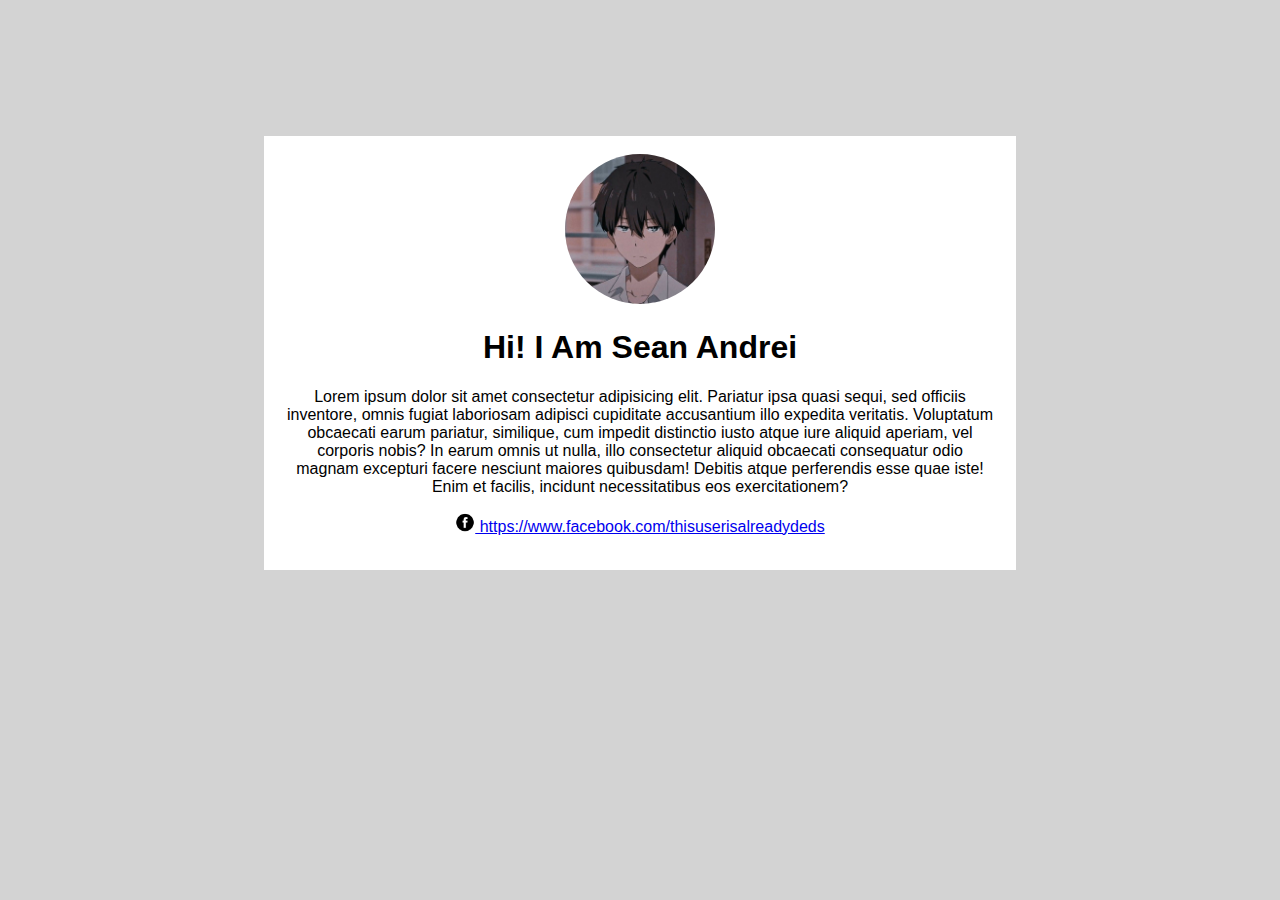
<file: index.html>
<!DOCTYPE html>
<html lang="en">
<head>
     <link rel="stylesheet" href="style.css">
    <title>Document</title>
   
</head>
<body>

    <div>
        <br>
        <img src="picture.jpg"  width="150" height="150">
        <h1>
            Hi! I Am Sean Andrei
        </h1>
        
        <p>Lorem ipsum dolor sit amet consectetur adipisicing elit. Pariatur ipsa quasi sequi, sed officiis inventore, omnis fugiat 
            laboriosam adipisci cupiditate accusantium illo expedita veritatis. Voluptatum obcaecati earum pariatur, similique, cum 
            impedit distinctio iusto atque iure aliquid aperiam, vel corporis nobis? In earum omnis ut nulla, illo consectetur aliquid obcaecati
             consequatur odio magnam excepturi facere nesciunt maiores quibusdam! Debitis atque perferendis esse quae iste! Enim et facilis, incidunt necessitatibus eos exercitationem?</p>
        <a  href="https://www.facebook.com/thisuserisalreadydeds"> <p> <img src="46-facebook-512.webp" style="width: 20px;"> https://www.facebook.com/thisuserisalreadydeds </p> </a>
        <br>
    </div>
    
</body>
</html>
</file>
<file: style.css>
body{
    background-color: lightgray;
    padding-top: 10%;
    padding-bottom: 10%;
    padding-left: 20%;
    padding-right: 20%;
}

div{
    
    text-align: center;
    background-color: white;

    

}
img{
    border-radius: 50%;
    text-align: center;
}
h1{
    font-family: Arial, Helvetica, sans-serif;
    text-align: center;
}
p{
    font-family: Arial, Helvetica, sans-serif;
    text-align: center;
    padding-left: 3%;
    padding-right: 3%;
}
</file>
